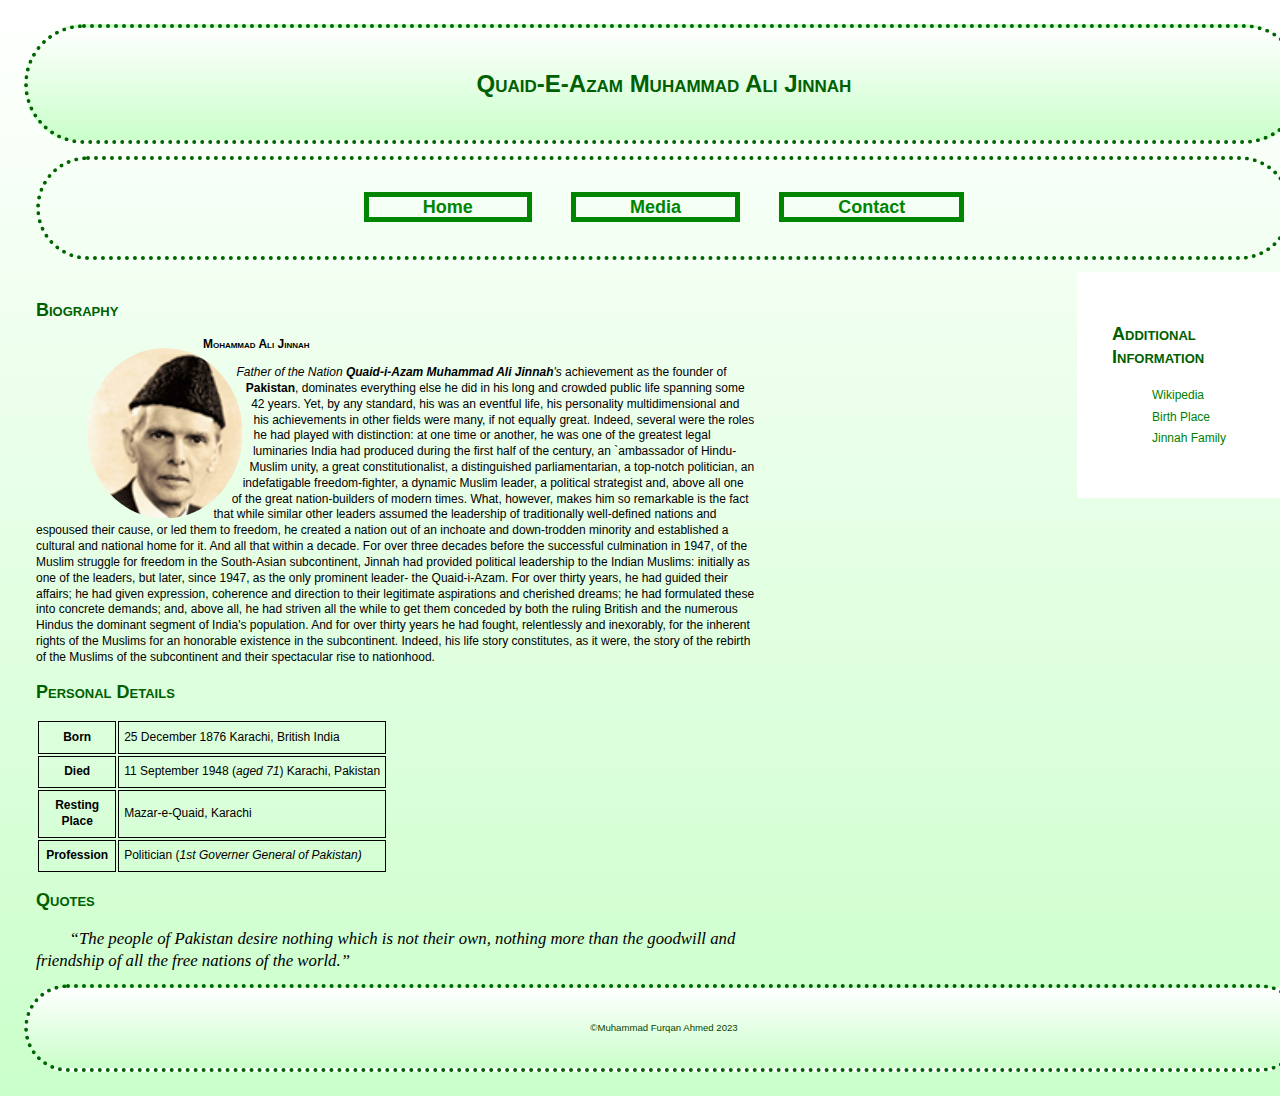
<file: index.html>
<!--Name: Muhammad Furqan Ahmed
Student Number: 8921348-->
<!DOCTYPE html>
<html lang="en">   
<head>
    <meta charset="UTF-8">
    <meta name="viewport" content="width=device-width, initial-scale=1.0">
    <meta name="description" content="A webpage about the life of Quaid-E-Azam Muhammad Ali Jinnah">
    <meta name="keywords" content="pakistan, quaid-e-azam, founder of pakistan, independence, Muhammad Ali Jinnah">
    <title>Quaid-E-Azam | The Founder Of Pakistan</title>
    <link rel="stylesheet" type="text/css" href="css/style.css">
    <link rel="stylesheet" type="text/css" href="css/normalize.css">
    


</head>
<body>
    <header class="structure">
        <h1>Quaid-E-Azam Muhammad Ali Jinnah</h1>
    </header>
    <nav>
      
        <ul>
            <li><a href="index.html">Home</a></li>
          
         
            <li>
                <a href="">Media</a>
                
                <ul>
                    <li><a href="gallery.html">Gallery</li></a>
                    <li><a href="videos.html">Videos</li></a>                     
                </ul>
            </li>
            <li><a href="contact.html">Contact</a></li>
        </ul>
 
</nav>
<main>
<section>
    <h2>Biography</h2>
    <figure>
        <img src="images/quaid-e-azam_pic_.png" alt="A picture of Quaid-E-Azam"
    class="mainpic">   
    <figcaption>Mohammad Ali Jinnah</figcaption>
</figure>
    <p><i>Father of the Nation <em><b>Quaid-i-Azam Muhammad Ali Jinnah</em></b>'s</i> achievement as the founder of <strong>Pakistan</strong>, dominates everything else he did in his long and crowded public life spanning some 42 years. Yet, by any standard, his was an eventful life, his personality multidimensional and his achievements in other fields were many, if not equally great. Indeed, several were the roles he had played with distinction: at one time or another, he was one of the greatest legal luminaries India had produced during the first half of the century, an `ambassador of Hindu-Muslim unity, a great constitutionalist, a distinguished parliamentarian, a top-notch politician, an indefatigable freedom-fighter, a dynamic Muslim leader, a political strategist and, above all one of the great nation-builders of modern times. What, however, makes him so remarkable is the fact that while similar other leaders assumed the leadership of traditionally well-defined nations and espoused their cause, or led them to freedom, he created a nation out of an inchoate and down-trodden minority and established a cultural and national home for it. And all that within a decade. For over three decades before the successful culmination in 1947, of the Muslim struggle for freedom in the South-Asian subcontinent, Jinnah had provided political leadership to the Indian Muslims: initially as one of the leaders, but later, since 1947, as the only prominent leader- the Quaid-i-Azam. For over thirty years, he had guided their affairs; he had given expression, coherence and direction to their legitimate aspirations and cherished dreams; he had formulated these into concrete demands; and, above all, he had striven all the while to get them conceded by both the ruling British and the numerous Hindus the dominant segment of India's population. And for over thirty years he had fought, relentlessly and inexorably, for the inherent rights of the Muslims for an honorable existence in the subcontinent. Indeed, his life story constitutes, as it were, the story of the rebirth of the Muslims of the subcontinent and their spectacular rise to nationhood.</p>
    

</section>
<section>
    <h2>Personal Details</h2>
<table>
    
    <tbody>
        <tr>
            <th>Born</th>
            <td>25 December 1876 Karachi, British India</td>            
        </tr>
        <tr>
            <th>Died</th>
            <td>11 September 1948 (<i>aged 71</i>) Karachi, Pakistan</td>
        </tr>
        <tr>
            <th>Resting 
                <br>Place</th>
            <td>Mazar-e-Quaid, Karachi</td>
        </tr>
        <tr>
            <th>Profession</th>
            <td>Politician (<i>1st Governer General of Pakistan)</td>
        </tr>
    </tbody>
</table>
</section>
<section>
    <h2>Quotes</h2>
    <q cite="https://www.pakistanembassytokyo.com/content/quaid-e-azam-muhammad-ali-jinnah">The people of Pakistan desire nothing which is not their own, nothing more than the goodwill and friendship of all the free nations of the world.</q>
</section>
</main>
<aside>
<h2>Additional Information</h2>
<ul>
    <li><a href="https://en.wikipedia.org/wiki/Muhammad_Ali_Jinnah">Wikipedia</a></li>
    <li><a href="https://en.wikipedia.org/wiki/Karachi">Birth Place</a></li>
    <li><a href="https://en.wikipedia.org/wiki/Jinnah_family">Jinnah Family</a></li>
</ul>
</aside>
<footer class="structure">
<p>&copy;Muhammad Furqan Ahmed 2023 </p>
</footer>    
</body>
</html>
</file>
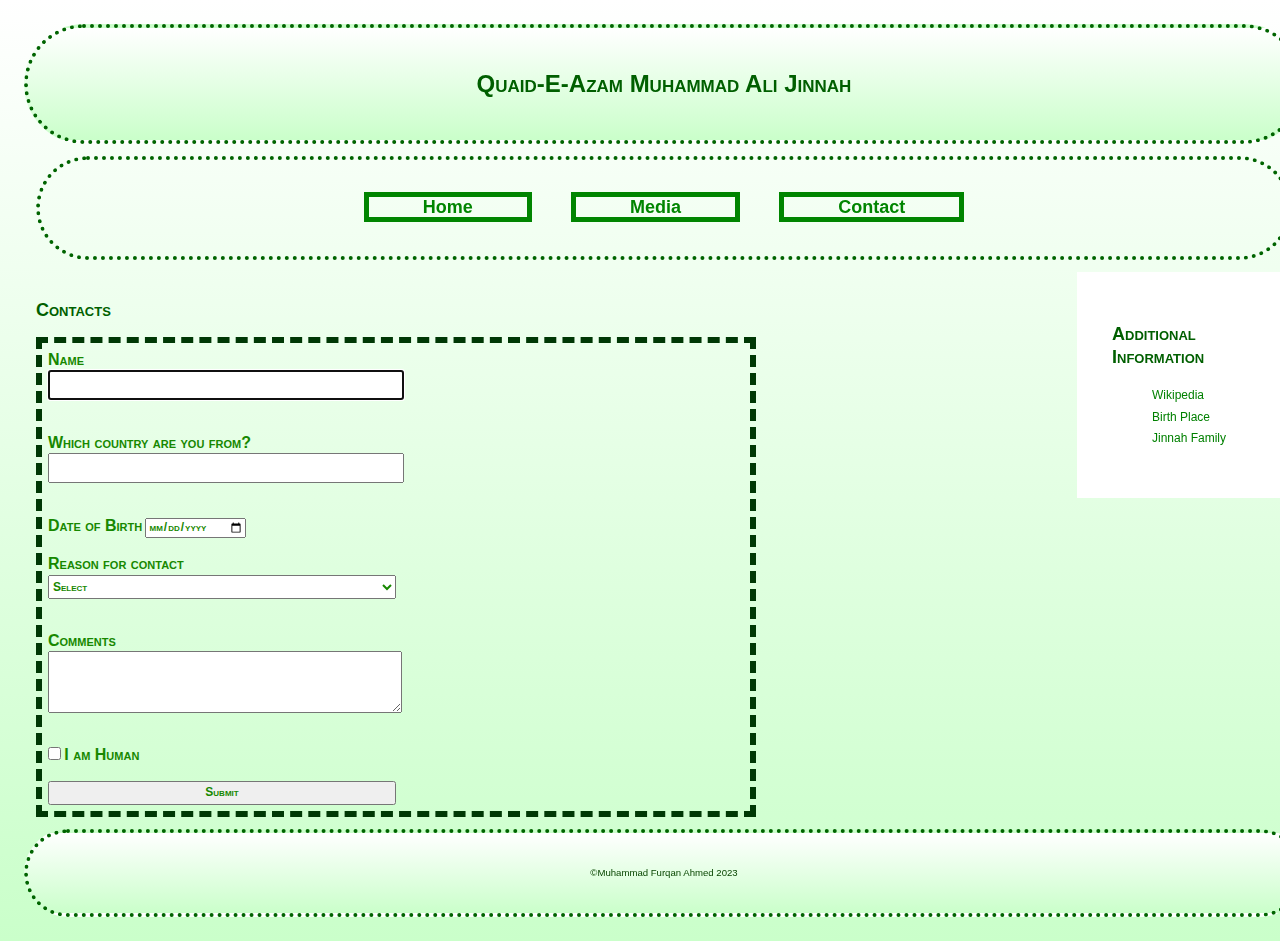
<file: contact.html>
<!--Name: Muhammad Furqan Ahmed
Student Number: 8921348-->
<!DOCTYPE html>
<html lang="en">   
<head>
    <meta charset="UTF-8">
    <meta name="viewport" content="width=device-width, initial-scale=1.0">
    <title>Quaid-E-Azam | The Founder Of Pakistan</title>
    <link rel="stylesheet" type="text/css" href="css/style.css">
    <link rel="stylesheet" type="text/css" href="css/normalize.css">
    


</head>
<body>
    <header class="structure">
        <h1>Quaid-E-Azam Muhammad Ali Jinnah</h1>
    </header>
    <nav>
      
        <ul>
            <li><a href="index.html">Home</a></li>
          
         
            <li>
                <a href="">Media</a>
                
                <ul>
                    <li><a href="/gallery.html">Gallery</li></a>
                    <li><a href="/videos.html">Videos</li></a>                     
                </ul>
            </li>
            <li><a href="/contact.html">Contact</a></li>
        </ul>
</nav>
<main>
    <h2>Contacts</h2>
    <form>
     
         <label for="name">Name</label>
         <input type="text" name="name" id="name" required autofocus>
     <br>
     <br>
         <label for="country">Which country are you from?</label>
         <input type="text" name="country" id="country" required>
     <br>
     <br>
     <label for="dob">Date of Birth</label>
     <input type="date" name="dob" id="dob" required>
     <br>
     <br>
     
     <label for="reason">Reason for contact</label>
     <select id="reason" name="reason" required>
         <option value="" selected>Select</option>
         <option value="complain">Complain</option>
         <option value="hiring">Hiring</option>
         <option value="other">Other</option>
     </select>
     <br>
     <br>
     
         <label for="comment">Comments</label>
         <br>
         <textarea id="comment" name="comment" rows="4" required></textarea>    
     <br>
     <br>
         <input type="checkbox" value="true" name="human" id="human" required>
         <label for="human">I am Human</label>
    <br>
    <br>
         <input type="submit" id="submit" value="Submit" required>
     
    </form>
</main>
<aside>
<h2>Additional Information</h2>
<ul>
    <li><a href="https://en.wikipedia.org/wiki/Muhammad_Ali_Jinnah">Wikipedia</a></li>
    <li><a href="https://en.wikipedia.org/wiki/Karachi">Birth Place</a></li>
    <li><a href="https://en.wikipedia.org/wiki/Jinnah_family">Jinnah Family</a></li>
</ul>
</aside>
<footer class="structure">
<p>&copy;Muhammad Furqan Ahmed 2023 </p>
</footer>    
</body>
</html>
</file>
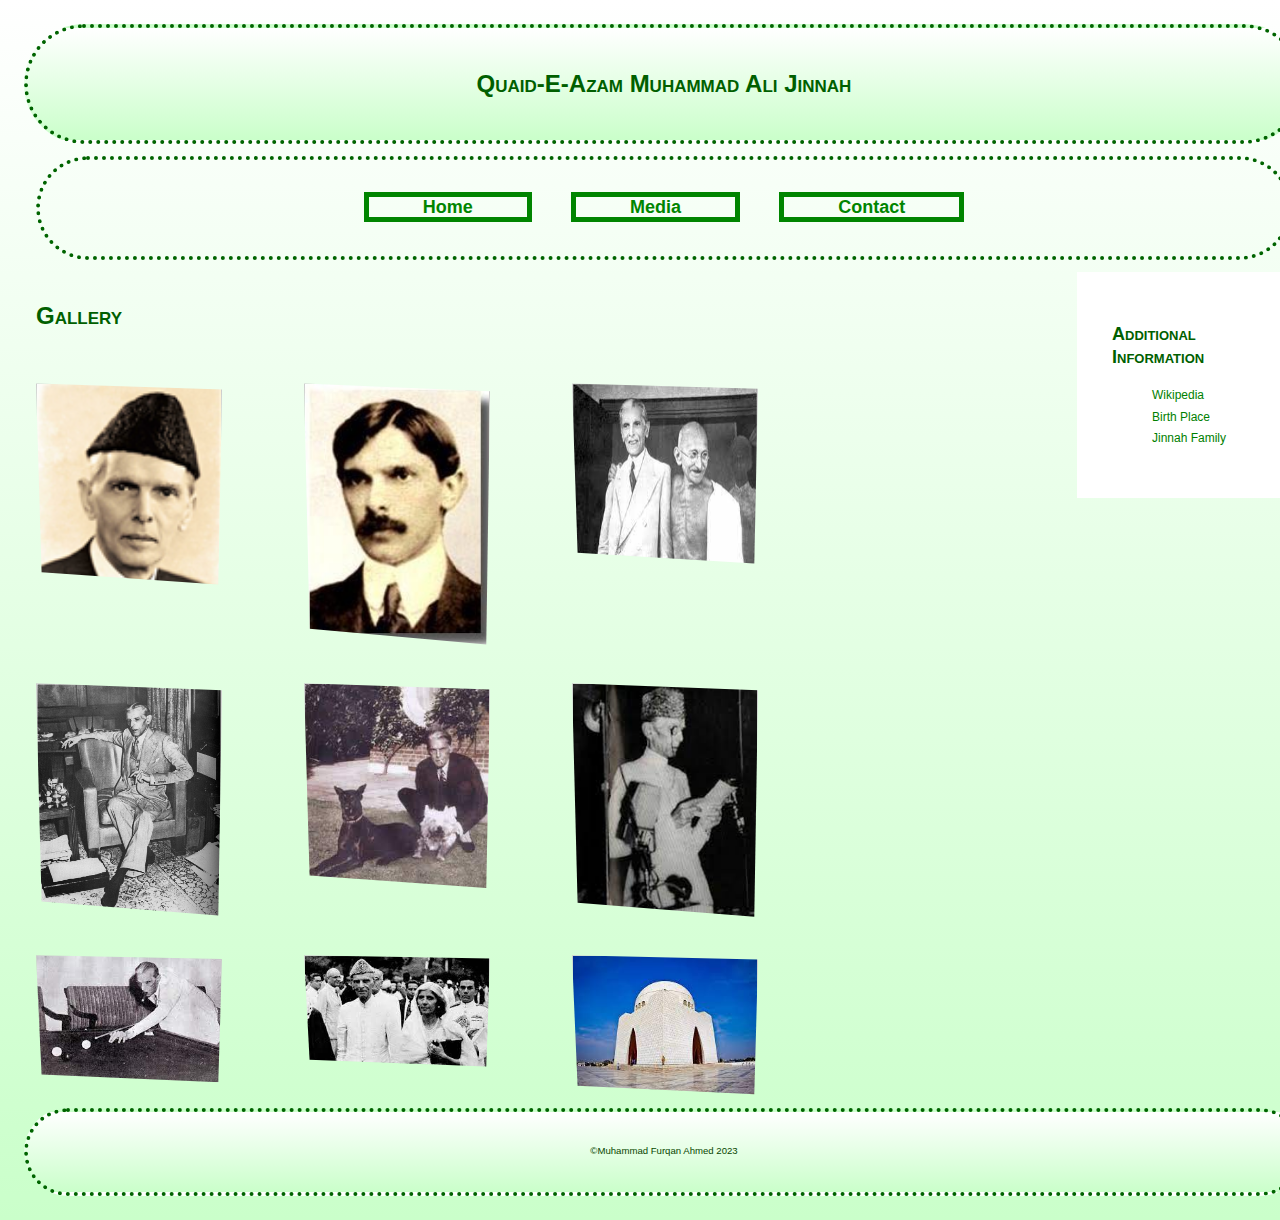
<file: gallery.html>
<!--Name: Muhammad Furqan Ahmed
Student Number: 8921348-->
<!DOCTYPE html>
<html lang="en">   
<head>
    <meta charset="UTF-8">
    <meta name="viewport" content="width=device-width, initial-scale=1.0">
    <title>Quaid-E-Azam | The Founder Of Pakistan</title>
    <link rel="stylesheet" type="text/css" href="css/style.css">
    <link rel="stylesheet" type="text/css" href="css/normalize.css">
    


</head>
<body>
    <header class="structure">
        <h1>Quaid-E-Azam Muhammad Ali Jinnah</h1>
    </header>
    <nav>
      
        <ul>
            <li><a href="index.html">Home</a></li>                   
            <li>
                <a>Media</a>              
                <ul>
                    <li><a href="gallery.html">Gallery</li></a>
                    <li><a href="videos.html">Videos</li></a>                     
                </ul>
            </li>
            <li><a href="contact.html">Contact</a></li>
        </ul>
 
</nav>
<main>
    <h1>Gallery</h1>
<section class="image-grid">
   
    <img src="images/quaid-e-azam_pic_.png" alt="A picture of Quaid-E-Azam">
   
    <img src="images/quaid-e-azam-early.jpg" alt="quaid e azam in his early years">
    <img src="images/quadi e azam with mahatma gandhi.jpg" alt="Image of quaid e azam with mahatma gandhi" style="height: 15em;">
    <img src="images/Quaid-e-Azam_Jinnah cool pose.jpg" alt="quaid-e-azam posing for the camera">
    <img src="images/quaid-with-the-dawgs.jpg" alt="Quaid-E-Azam with his dogs">
    <img src="images/quaid-e-azam-giving-a-speech.jpg" alt="Quaid-E-Azam giving a speech">
    <img src="images/quaid-playing-billiards.jpg" alt="Quaid-E-Azam playing billiards">
    <img src="images/quaid-with-his-sister.jpg" alt="Quaid-E-Azam with his younger sister Fatima Jinnah">
    <img src="images/quaid-e-azams's-tomb.jpg" alt="Quaid-E-Azam's Tomb ">

</section>
</main>
<aside>
<h2>Additional Information</h2>
<ul>
    <li><a href="https://en.wikipedia.org/wiki/Muhammad_Ali_Jinnah">Wikipedia</a></li>
    <li><a href="https://en.wikipedia.org/wiki/Karachi">Birth Place</a></li>
    <li><a href="https://en.wikipedia.org/wiki/Jinnah_family">Jinnah Family</a></li>
</ul>
</aside>
<footer class="structure">
<p>&copy;Muhammad Furqan Ahmed 2023 </p>
</footer>    
</body>
</html>
</file>
<file: css/style.css>
/*Muhammad Furqan Ahmed
Student Number: 8921348*/
body{
    width: 80rem;
    max-width: 100rem;
    font: normal normal 0.75em/1.32 Arial, sans-serif;
    color: rgb(0, 0, 0);
    margin: 0;
    padding: 2em;
    
    background-image: linear-gradient(to top, rgb(202, 255, 202), white);
   
}
.structure{
    border: .4em dotted darkgreen;
    border-radius: 20em;
    padding: 2em;
    margin: auto;
    text-align: center;
    clear: both;
    background-image: linear-gradient(to top, rgb(202, 255, 202), white);


}

h1,h2{
    color:  rgb(0, 95, 0);
    font-variant: small-caps;
}
footer p{
    
    font-size: 0.8em;
    color:rgb(8, 70, 0);
    
}
main{
    float: left;
    width: 60em;
    padding: 1em;
    margin: auto;
}
aside{
    float: right;
    width: 13em;
    padding: 3em;
    margin: auto;
    background: url("../images/white\ quare.png") center center / contain no-repeat ;
    
     
    
}
form{
    border: 0.5em dashed rgb(0, 56, 5);
    padding: 0.5em;
}
input[type=text], input[type=country],input[type=submit], select, option {
    display : block;
    width : 50%;
    height : 2em;
}

select,option,input,legend,label{
    font-size: 1rem;
    font-weight: bold;
    color: rgb(23, 136, 0);
    font-variant: small-caps;
}
textarea{
    display: block;
    width: 50%;
}
td{
    padding: .4em;
    border: .1em solid ;
    margin: auto;

    
}
th{
    border: 0.1em solid black;
    padding: 0.6em;
}
.image-grid  {
    display: grid;
    grid-template-columns: repeat(3, 1fr);
    gap: 3em; 
    padding-top: 3em;
    column-gap: 7em;
}

.image-grid img {
    width: 100%; 
    height: auto; 
    border: 1px solid #ccc;  
    clip-path: polygon(0% 0%, 100% 3%,98% 99%, 3% 93%);
}

.mainpic{
    shape-outside: circle();
    float: left;
    clip-path: ellipse();
    width: 13em;    
    margin: .9em;
    
}


q{
    padding: 2em;
    font-family: cursive;
    font-style: italic;
    font-size: 1.4em;
}
.mainimg{
    border: 0.3em solid black;
    align-content: center;
    text-align: center;
    
}
figcaption{
    font-weight: bold;
    font-variant: small-caps;
}
aside ul li{
    list-style-type: none;
    line-height: 1.8em;
}
aside ul > li > a{
    text-decoration: none;
    color: rgb(0, 128, 0);
}
aside ul li a:hover{
    color: rgb(107, 252, 143);
}
nav{
    margin: 1em; 
    border: .4em dotted darkgreen; 
    border-radius:17em; 
    text-align: center; 
    padding: 3em 0; 
    
}

nav a{ 
    font-size: 1.5em;
    padding: 0 3em; 
    color: rgb(0, 133, 0); 
    font-weight: bold; 

    text-decoration: none; 
    
}

nav ul{ 
    list-style-type: none; 
    padding: 0; 
    margin: 0; 
}

nav>ul>li{ 
    display: inline-block; 
    position: relative; 
}
nav ul li ul {
    display: none; 
}
nav ul li:hover ul{
    display: block; 
    border: .1em solid rgb(0, 133, 0);
}
nav ul li a:hover{
    color: white;
    border: .3em solid rgb(0, 133, 0);
    background-color: rgb(0, 133, 0);
    margin: 1em;
    padding: auto;
    
    

}
nav ul li a{
    margin: 1em;
    border: .3em solid rgb(0, 133, 0);
    
}

nav ul li ul { 
	width: 150%; 
    text-align: left; 
	position: absolute; 
    background-color: rgb(0, 133, 0); 
    z-index: 1000; 
    box-shadow: 0 0 .3em rgb(0, 133, 0); 
}

nav ul li ul li a{ 
    display: block; 
    color: white; 
    padding: 1em; 
    
}

nav ul li ul li a:hover{
    color:rgb(0, 133, 0); 
    background-color: white; 
    
}
@media (max-width: 500px){
    html{
        font-size: 0.7em;
    }
    #gallery{
        grid-template-columns: 2fr;
        grid-template-rows: 2fr ;
    }
    aside{
       
        background: url("../images/quaid-smoking-colorized.jpg") center top / contain repeat ;
    }
}
@media (orientation: landscape){
    html{
        font-size: 0.7;
    }
    aside{
       
        background: url("../images/Quaid-e-Azam_Jinnah\ cool\ pose.jpg") bottom bottom / cover repeat ;
    }
}
</file>
